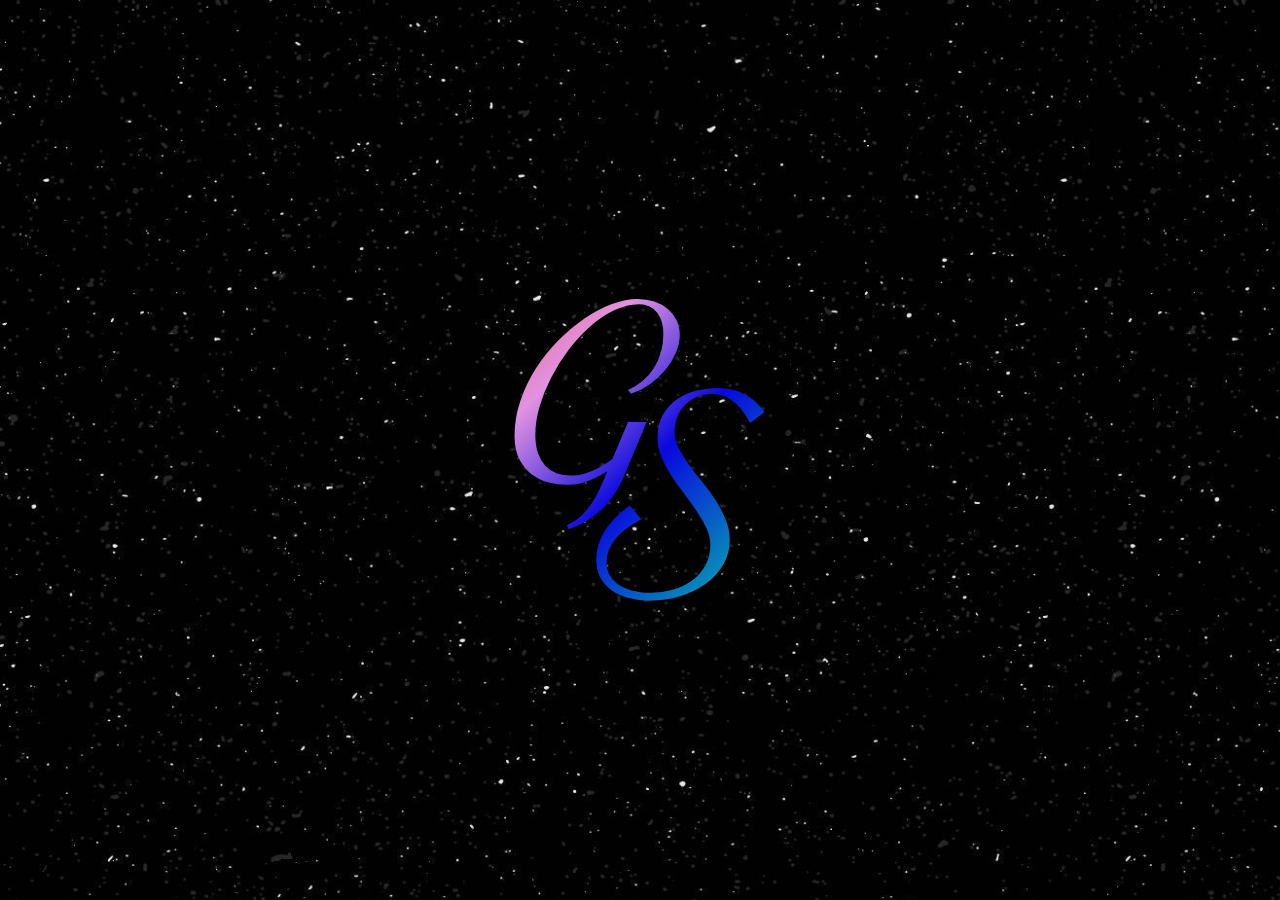
<file: index.html>
<!DOCTYPE html>
<html lang="pt-BR">

<head>
    <meta charset="UTF-8">
    <meta http-equiv="X-UA-Compatible" content="IE=edge">
    <meta name="viewport" content="width=device-width, initial-scale=1.0">
    <link rel="preconnect" href="https://fonts.googleapis.com">
    <link rel="preconnect" href="https://fonts.gstatic.com" crossorigin>
    <link href="https://fonts.googleapis.com/css2?family=Dynalight&display=swap" rel="stylesheet">
    <link rel="stylesheet" href="./assets/style.css">
    <title>Portfólio de Gustavo Sampaio</title>
</head>

<body id="paginaMarca">
<div id="paginaAbertura">
<p id="abertura"> G  <span id="abertura1"> S </span> </p> 
</div>
<script>
    setTimeout(function() {window.location="conteudo.html"; }, 3200);
</script>
</body>

</html>
</file>
<file: assets/style.css>
/* abertura  */


#paginaMarca {
    position: relative;
    padding: 0;
    height: 100vh;
    background-image: url(./imagens/estrelas.jpeg);
}

#paginaAbertura {
    position: absolute;
    overflow: hidden;
    width: 260px;
    top: 50%;
    left: 50%;
    transform: translate(-50%, -50%);
}

#abertura {
    width: 260px;
    margin-top: -55px;
    height: 367px;
}

#abertura1 {
    margin-left: 98px;
    margin-top: -93px;
    line-height: 0;
}

#abertura, #abertura1 {
    font-family: 'Dynalight', cursive;
    display: block;
    font-size: 300px;
    background: repeating-linear-gradient(-45deg, rgb(249, 102, 102) 0%, rgb(245, 245, 110) 7.14%, rgb(168, 252, 168) 14.28%,
    rgb(144, 225, 225) 21.4%, rgb(7, 143, 184) 28.56%, rgb(8, 8, 222) 35.7%, rgb(225, 146, 225) 42.84%, rgb(240, 87, 87) 50%); 
    background-size: 100vw 100vw;
    -webkit-text-fill-color: transparent;
    -webkit-background-clip: text;
    animation: slide 10s linear infinite forwards; 
    
}

@keyframes slide {
    0%{
    background-position-x: 0%;
    }
    100%{
    background-position-x: 600vw;
    }
}


/* fim de abertura */

img {
    max-width: 100%;
    height: auto;
}

*, a, ul {
    margin: 0;
    padding: 0;
}


html {
    scroll-behavior: smooth;
}

body {
    background-image: url(./imagens/estrelaescuro.jpeg);
    background-size: cover;
    color: white;
    font-family: 'Alice', serif;
    
}

#brand-menu {
    display: flex;
    width: 100%;
    position: fixed;
    flex-wrap: wrap;
    padding: 0.875rem 0;
    background-image: linear-gradient(to bottom, rgba(3, 15, 81, 0.97), rgba(0, 0, 0, 0.96), rgb(0, 0, 0));
    top: 0;
    left: 0;
    right: 0;
    z-index: 999;
    justify-content: center;
    gap: 0.5rem;
}

#listaInicial {
    flex: max-content;
    align-self: center;
    text-align: right;
}

#brand {
    width: 100%;
    max-width: 250px;
    padding: 0 30px;
}

#menu {
    list-style-type: none;
    display: flex;
    align-items: center;
    justify-content: space-evenly;
    
}

a {
    position: relative;
    color: white;
    text-decoration: none;
}

.inicio a:before {
    content: "";
    position: absolute;
    width: 100%;
    height: 3px;
    bottom: 0;
    left: 0;
    top: 18px;
    background-color: #fff;
    visibility: hidden;
    -webkit-transform: scaleX(0);
    transform: scaleX(0);
    -webkit-transition: all 0.3s ease-in-out 0s;
    transition: all 0.3s ease-in-out 0s;
    font-size: 20px;
}
  
.inicio a:hover:before {
    visibility: visible;
    -webkit-transform: scaleX(1);
    transform: scaleX(1);
}

#botaoContatos {
    background-color: transparent;
    border: 2px solid #00d9ff;
    color: white;
    padding: 10px 19px;
    border-radius: 18px;
    width: 102px;
    height: 36px;
    transition: width 1s, height 1s;
    background: none;
    font-weight: bold;
    border-right-color: #00ff04;
    border-bottom-color: #00ff04;
    border-left-color: #00f3ff;
    border-top-color: #00f3ff;
    box-shadow: inset 0 0 3em #00f3ff, 0 0 0 #01ffe7;
    cursor: pointer;
}
    
#botaoContatos:hover {
    box-shadow: inset 0 0 3em #00f3ff, 0 0 3em #04e2f9;
}

/* cargo */
#fundoAdicional  {
    display: none;
}


#cargo {
    padding: 15% 0 30% 0;
    width: 100%;
    display: flex;
 /* background-image: url(./imagens/saturno.jpeg);
    background-image: url(./imagens/saturno1.jpeg);
    background-image: url(./imagens/saturno2.jpeg);
    background-image: url(./imagens/saturno3.jpeg);
    background-image: url(./imagens/saturno4.jpeg);
    background-image: url(./imagens/saturno5.jpeg); */
    /* background-image: url(./imagens/saturno9.jpeg);
    background-image: url(./imagens/saturno7.jpeg); */
    background-image: url(./imagens/saturnonovo.png);
    background-size: cover;
   
}

#apresentacao {
    display: flex;
    flex-direction: column;
    gap: 1rem;
}

#botoes {
    display: flex;
}

#apresentacao h1 {
    font-size: 2rem;
    user-select: none;
    color: white;
    letter-spacing: 2px;
}

#apresentacao p {
    font-size: 20px;
    color: #04d1fffe;
}

#botaoProjetos, #botaoContatos2 {
    padding: 12px 28px;
    font-size: 20px;
    background-color: transparent; 
    border-radius: 25px;
    color: white; 
    width: 165px;
    height: 51px; 
}

#botaoContatos2 {
    border: 2px solid #00fe08;  
    cursor: pointer; 
}

#botaoProjetos {
    border: 2px solid #f00;
    margin-right: 30px;
    cursor: pointer;
}

#botaoProjetos:hover {
    background-color: #db0404;
    box-shadow: 1px 1px 10px 5px #ff0303;
}

#botaoContatos2:hover {
    background-color: #02c908;
    box-shadow: 1px 1px 10px 5px #02c908;
}

#perfil img {
    width: 330px;
}

/*sobre mim */

.container {
    width: 100%;
    max-width: 1000px;
    margin: 0 auto;
    display: flex;
}

#conteudoDividido {
    display: flex;
    gap: 17rem;
}

#sobreMim {
    position: relative; 
    width: 100%;
    background-image: url(./imagens/galaxy-night-landscape\ -\ cópia.png);
    background-size: cover;
    padding: 70px 0;
}

#infoSobreMim {
    width: 263px; 
}

.conteudoAdicional h2 {
	padding: 0 0 60px 0;
    text-align: center;
}

#infoSobreMim p {
    text-align: justify;
    line-height: 30px;
}

/* habilidades */


.imagemChaves {
    text-align: center;
    display: flex;
}

#skills {
    display: flex;
    flex-wrap: wrap;
    gap: 2rem;
    justify-content: center;
}

#habilidades {
    display: block;
    padding: 8% 0 3% 0;
    /* background-color: #c84a4a;
    background-color: #9fec99d1; */
}

.linguagens {
    width: 89px;
    transition: 0.5s all;
}

.linguagens:hover {
    transform: scale(1.3) !important;
    
}

/* Projetos */

#fundo {
    background-image: url(./imagens/backgroundatualizado.png);
    background-size: cover;
}

#projetos {
    padding: 7% 0;
}

#projetos ul {
    position: relative;
    display: flex;
    flex-wrap: wrap;
    gap: 3rem;
    padding-left: 0;
}

#projetos li {
    list-style-type: none;
}

.projetosRealizados {
    max-width: 450px;
    height: 490px;
    background-color: rgba(254, 255, 255, 0.24);
    border-radius: 30px;
    position: relative;
    transition: width 2s, height 2s, transform 2s;
}

.projetosRealizados:hover {
    box-shadow: inset 0 0 3em #00f3ff, 0 0 3em #04e2f9;
}

.descricao {
    display: flex;
    flex-direction: column; 
    align-items: center;
    gap: 1rem;
}

.descricaoDoProjeto {
    text-align: center;
    padding: 0 1rem;
    
}

h3.nomeDoProjeto {
    padding-top: 1rem;
}

.botaoProjeto {
    cursor: pointer;

}

.botaoProjeto img {
    width: 40px;
    height: 40px;
}

/* contatos  */


/* #fundoContato {
    background-image: url(./imagens/buraconegro.png);
    background-size: cover;
} */

#contato {
    position: relative;
    padding: 80px 0;
}

#contato ul {
    display: flex;
    flex-wrap: wrap;
    gap: 2rem;
    padding: 1rem;
    justify-content: space-around;
}

#contato li {
    list-style-type: none;
    max-width: 350px;
}

#contato li a {
    align-items: center;
    display: flex;
    gap: 1rem;
    font-size: 18px;
    color: rgb(255, 255, 255);

}

#contato h2 {
    font-size: 26px;
    color: rgb(255, 255, 255);
}

#contato p {
    color: rgb(255, 255, 255);
    font-weight: bold;
    font-size: 17px;
    text-align: center;
    padding-bottom: 20px;
}

.redes {
    max-width: 60px;
}

#conteudoBlur {
    background: linear-gradient(269.49deg, rgba(11, 10, 10, 0.54) 100%, rgba(11, 10, 10, 0.54) 100%);
    border: 1px solid rgb(2, 32, 149);
    border-radius: 20px;
    padding: 40px;
}

footer {
    /* background-image: url(./imagens/estrela2.jpg); */
    border: 0px;
    padding: 20px;
    /* background-size: cover; */
}

footer p {
    font-size: 18px;
    font-weight: bold;
    text-align: center;
}

.conteudoAdicional {
    width: 100%;
}

.btn-pjt {
    position: absolute;
    bottom: 7%;
}

/* animacao */

#apresentacaoNome::after {
content: '|';
opacity: 1;
margin-left: 5px;
display: inline-block;
animation: blink .7s infinite;
}

@keyframes blink {
    0%, 100% {
        opacity: 1;
    }
    50% {
        opacity: 0;
    }
}

@media (max-width: 1070px) {

    .fundoAdicional  {
        display: block;
        padding: 7% 0;
        background-image: url(./imagens/galaxianova.png);
        background-size: cover;
    }

    .container {
        max-width: 400px; 
    }

    #lista li {
        margin-left: 8px;
        display: inline-block;
        font-size: 16px;
    }

    #botaoContatos:hover {
        width: 76px;
        height: 32px;
        box-shadow: inset 0 0 3em #00f3ff, 0 0 3em #04e2f9;
    }

    #botaoContatos {
        padding: 6px 6px;
        width: 76px;
        height: auto;
    }

    #apresentacao {
        width: 100%;
        padding: 0 0px 0 17px; 
    }

    #apresentacaoNome {
        font-size: 27px;
        padding-bottom: 6px;
        user-select: none;
        width: 100vw;
    }

    #apresentacao p {
        font-size: 17px;
    }

    #botaoProjetos {
        background-color: #db0404;
        box-shadow: 1px 1px 10px 5px #ff0303;
        padding: 12px 22px;
        font-size: 14px;
        border-radius: 18px;
        width: 100px;
        height: 43px;
    } 
    
    #botaoContatos2 {
        background-color: #02c908;
        box-shadow: 1px 1px 10px 5px #02c908;
        padding: 12px 22px;
        font-size: 14px;
        border-radius: 18px;
        width: 100px;
        height: 43px;
    }

    #botoes {
        display: inline-block;
    }

    #sobreMim {
        padding: 0;
        padding-bottom: 30px;
        background-image: url(./imagens/galaxy-night-landscape\ -\ cópia.png);
        background-size: cover;
    }

    .conteudoAdicional h2 {
        font-size: 21px;
    }

    #conteudoDividido {
        gap: 1rem;
        align-items: center;
        flex-direction: column;
    }

    #perfil img {
        width: 267px;
    }

    .linguagens {
        width: 80px;
        padding: 0 10px;
    }

    .imagemChaves .chaves {
        display: none;
    }

    #habilidades {
        padding: 8% 0 8% 0;
    }

    #projetos ul {
        display: flex;
        flex-wrap: wrap;
        flex-direction: column;
        align-items: center;
        padding: 0;
        gap: 3rem;
    }

    #projetos li {
        list-style-type: none;
    }

    .projetosRealizados {
        max-width: 390px;
        height: 440px;
        box-shadow: inset 0 0 3em #00f3ff, 0 0 3em #04e2f9;
    }

    #contato {
        padding: 60px 0 0 0;
    }

    #conteudoBlur {
        padding: 0;
    }

    .projetosRealizados:hover {
        transform: none;
    }

    #abertura, #abertura1 {
        font-size: 280px;
    }

    .conteudoAdicional {
        padding: 1rem;
    }

    .redes {
        max-width: 45px;
    }

    #contato ul {
        padding: 3rem;
        justify-content: normal;
    }


}

@media screen and (max-width: 550px) {

    html {
        font-size: 16px;
    }
    
    #listaInicial{
        display: none;
    }

    h3 {
        font-size: 1rem;
    }

    .redes {
        max-width: 35px;
    }



}
</file>
